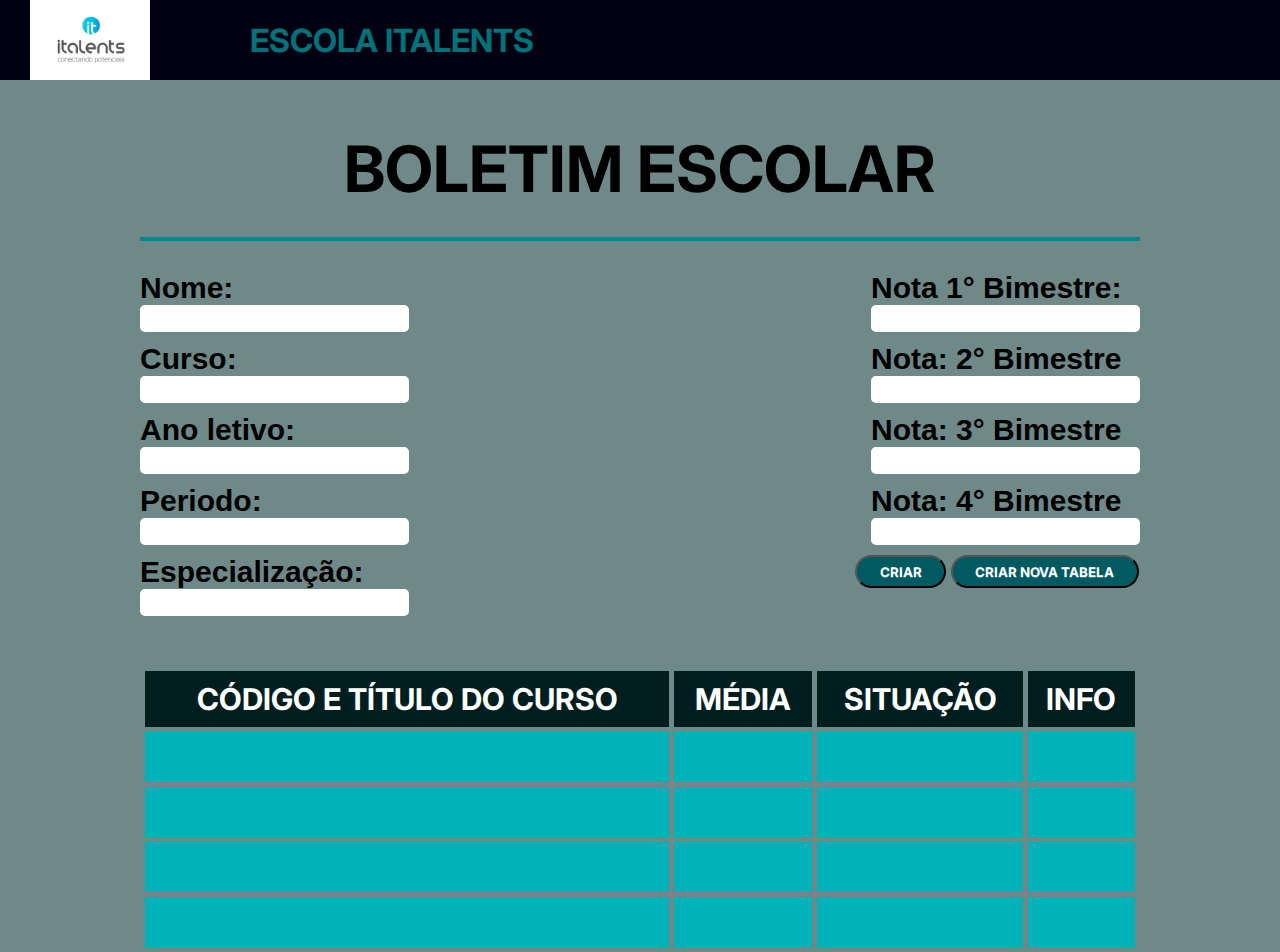
<file: index.html>
<!DOCTYPE html>
<html lang="pt-br">
<head>
    <meta charset="UTF-8">
    <meta name="viewport" content="width=device-width, initial-scale=1.0">
    <link rel="stylesheet" href="estilo.css">
    <title>Boletim Escolar</title>
</head>
<body>
    <nav>
        <h1>ESCOLA ITALENTS</h1>
        <img src="./images/italents-acelerados2.png" alt="logo da italents">
    </nav>

    <h1 class="titulo">BOLETIM ESCOLAR</h1>

    <div class="container">
      <hr>

      <div class="colunas">
        <div class="coluna-esquerda">
              <label for="nome">Nome:</label>
              <input type="text" id="nome" name="nome">

              <label for="curso">Curso:</label>
              <input type="text" id="curso" name="curso">

              <label for="ano">Ano letivo:</label>
              <input type="text" id="ano" name="ano">
              
              <label for="periodo">Periodo:</label>
              <input type="text" id="periodo" name="periodo">

              <label for="especializacao">Especialização:</label>
              <input type="text" id="especializacao" name="especializacao">
              
            </div>
            
            <div class="coluna-direita">
              <label for="nota1">Nota 1° Bimestre:</label>
              <input type="number" id="nota1" name="nota1">

              <label for="nota2">Nota: 2° Bimestre</label>
              <input type="number" id="nota2" name="nota2">

              <label for="nota3">Nota: 3° Bimestre</label>
              <input type="number" id="nota3" name="nota3">
              
              <label for="nota4">Nota: 4° Bimestre</label>
              <input type="number" id="nota4" name="nota4">
              
              <div class="criar">
                <button onclick="created()" class="bn3">CRIAR</button>
                <button onclick="reset()" class="bn3">CRIAR NOVA TABELA</button>
              </div>
          </div>    
        </div>    

        <!-- tabela que exibira os resultados -->
            <div class="tabela">
                <table>
                    <thead>
                      <tr>
                        <th class="cod">CÓDIGO E TÍTULO DO CURSO</th>
                        <th class="nota">MÉDIA</th>
                        <th class="situacao">SITUAÇÃO</th>
                        <th class="info">INFO</th>
                      </tr>
                    </thead>
                    <tbody>
                      <tr>
                        <td></td>
                        <td class="nota"></td>
                        <td class="situacao"></td>
                        <td class="infoAluno"></td>
                    </tr>
                      <tr>
                        <td></td>
                        <td class="nota"></td>
                        <td class="situacao"></td>
                        <td class="infoAluno"></td>
                    </tr>
                      <tr>
                        <td></td>
                        <td class="nota"></td>
                        <td class="situacao"></td>
                        <td class="infoAluno"></td>
                    </tr>
                      <tr>
                        <td></td>
                        <td class="nota"></td>
                        <td class="situacao"></td>
                        <td class="infoAluno"></td>
                    </tr>
                    </tbody>
                </table>
            </div>
    </div>

    <script src="script.js"></script>
    <script src="aluno.js"></script>
</body>
</html>
</file>
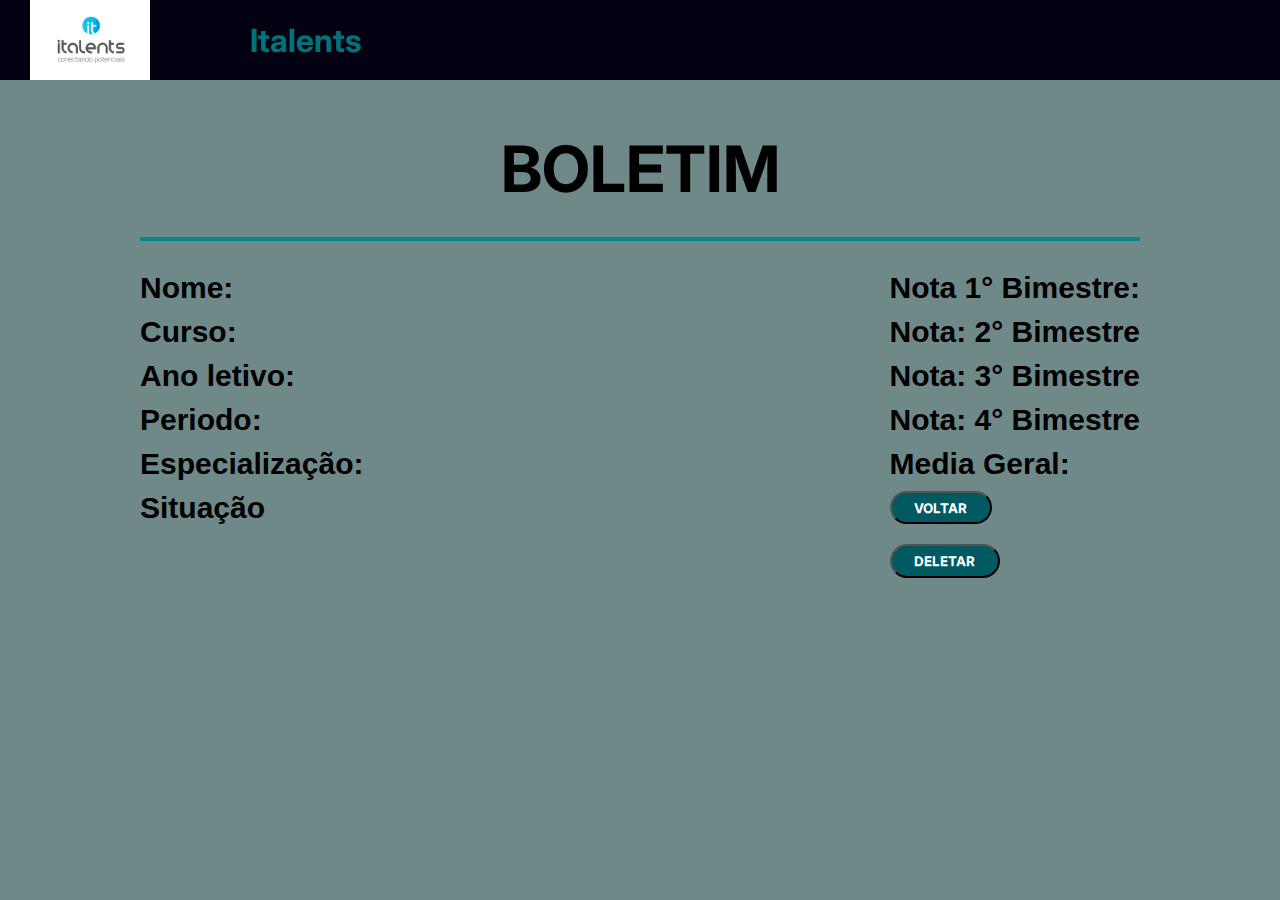
<file: aluno.html>
<!DOCTYPE html>
<html lang="pt-br">
<head>
    <meta charset="UTF-8">
    <meta name="viewport" content="width=device-width, initial-scale=1.0">
    <link rel="stylesheet" href="estilo.css">
    <title>Boletim Escolar</title>
</head>
<body>
    <nav>
        <h1>Italents</h1>
        <img src="./images/italents-acelerados2.png" alt="italents">
    </nav>

    <h1 class="titulo">BOLETIM</h1>

    <div class="container">
      <hr>

      <div class="colunas">
        <div class="coluna-esquerda">
              <label for="nome">Nome:</label>
              <p class="nome"></p>

              <label for="curso">Curso:</label>
              <p class="curso"></p>

              <label for="ano">Ano letivo:</label>
              <p class="ano"></p>
              
              <label for="periodo">Periodo:</label>
              <p class="periodo"></p>

              <label for="especializacao">Especialização:</label>
              <p class="especializacao"></p>

              <label for="situacao">Situação</label>
              <p class="situacaoo"></p>
        </div>
            
            <div class="coluna-direita">
              <label for="nota1">Nota 1° Bimestre:</label>
              <p class="nota1"></p>

              <label for="nota2">Nota: 2° Bimestre</label>
              <p class="nota2"></p>

              <label for="nota3">Nota: 3° Bimestre</label>
              <p class="nota3"></p>
              
              <label for="nota4">Nota: 4° Bimestre</label>
              <p class="nota4"></p>

              <label for="media">Media Geral: </label>
              <p class="media"></p>
              
              <div class="voltar">
                <button class="bn3"><a href="index.html">VOLTAR</a></button>
              </div>
              <button onclick="deleted()" class="bn3"><a href="index.html">DELETAR</a></button>
          </div>    
        </div>   
    </div>

    <script src="script.js"></script>
    <script src="alunos.js"></script>
    <script src="aluno.js"></script>
    
</body>
</html>
</file>
<file: estilo.css>
@import url('https://fonts.googleapis.com/css2?family=Inter:wght@100..900&display=swap');

* {
    padding: 0;
    margin: 0;
    box-sizing: border-box;
}

body {
    background-color: rgba(5, 49, 49, 0.575);
}

img {
    height: 80px;
    width: auto;
    margin-left: 30px;

}

nav {
    background-color: rgb(1, 1, 17);
    width: 100%;
    height: 100px;

    display: flex;
    justify-content: left;
    align-items: center;
    flex-direction: row-reverse;
    width: 100%;
    height: 80px;

    font-family: Arial, Helvetica, sans-serif;
    color: rgb(2, 114, 122);
    
}

nav > h1{
    margin-left: 100px;
    font-family: "Inter", sans-serif;
    font-optical-sizing: auto;
    font-style: normal;
    font-variation-settings:"slnt" 0;  
}   

.container {
    position: relative;
    max-width: 1000px;
    margin: auto;
    display: flex;
    flex-direction: column;
    justify-content: space-between;

    font-family: Arial, Helvetica, sans-serif;
    text-align: left;
}

hr {
    border: 2px solid rgb(3, 135, 139); 
    margin-bottom: 20px;
    width: 100%;
}

.criar{
    display: block;
    position: absolute;
    right:  1px;
}

.bn3 {
    background-color: rgb(1, 90, 97);
    padding: 0.5em 1.7em;
    margin: 10px 0px;
    border-radius: 2em;
    box-sizing: border-box;
    text-decoration: none;
    font-weight: bold;
    color: #ffffff;
    text-shadow: 0 0.04em 0.04em rgba(255, 255, 255, 0.253);
    text-align: center;
    transition: all 0.2s;

    font-family: "Inter", sans-serif;
    font-optical-sizing: auto;
    font-style: normal;
    font-variation-settings:"slnt" 0;  
  }
  
  .bn3:hover {
    color: rgba(0, 160, 147, 0.993);
    background-color: rgb(0, 0, 0);
  }

.colunas{
    display: flex;
    flex-direction: row;
    justify-content: space-between;
}

.titulo {
    margin-top: 50px;
    display: flex;
    align-items: center;
    justify-content: center;
    /* font-family: Arial, Helvetica, sans-serif; */
    font-size: 64px;
    padding-bottom: 30px;

    font-family: "Inter", sans-serif;
    font-optical-sizing: auto;
    font-style: normal;
    font-variation-settings:"slnt" 0;  
}

h2 {
    margin: 5px 0; /* Adiciona um espaço entre os elementos h2 */
    padding: 5px;
}

.tabela {
    width: 100%;
    margin: 0 auto;
    margin-top: 50px;

    text-align: center;
    display: flex;
    justify-content: space-between;
}

table {
    display: inline-table;
    width: 100%;
    border-collapse: separate; /* Alterado para 'separate' para que o border-spacing tenha efeito */
    border-spacing: 5px; /* Define o espaçamento entre as células */
}

.situacao{
    font-weight: bold;
}

th, td {
    padding: 10px;
    text-align: left;
    background-color: #01b2b8;
    font-size: 20px;
    height: 50px;
    
    font-family: "Inter", sans-serif;
    font-optical-sizing: auto;
    font-style: normal;
    font-variation-settings:"slnt" 0;
}

/* função pra centralizar somente as notas */
.nota , .situacao, .infoAluno{
    text-align: center;
}

label{
    font-weight: bold;
    font-size: 30px;
    display: block;
    margin-top: 10px;
}

input {
    border: 2px solid rgb(255, 255, 255);
    border-radius: 5px;
    font-size: 20px;
}

th {
    background-color: rgb(0, 30, 32);
    color: white;
    text-align: center;
    font-size: 30px;
    margin-bottom: 100px;
    
    font-family: "Inter", sans-serif;
    font-optical-sizing: auto;
    font-style: normal;
    font-variation-settings:"slnt" 0;
}

.linha {
    display: flex;
    justify-content: center;    
}

button a {
    text-decoration: none;
    color: rgb(255, 255, 255);

    font-family: "Inter", sans-serif;
    font-optical-sizing: auto;
    font-style: normal;
    font-variation-settings:"slnt" 0;
}

/* alunos */
p {
    font-size: 25px;
}

  /* Estilos para telas menores */
  
@media screen and (max-width: 1000px) {
    .container {
        margin-left: 0; /* Remove a margem à esquerda */
        flex-direction: column; /* Altera a direção do flexbox para coluna */
        padding-bottom: 100px;
    }
    .titulo {
        margin-top: 20px; /* Reduz o espaçamento superior */
    }
    .tabela {
        max-width: 100%; /* Faz a tabela ocupar toda a largura do container */
    }
    hr{
        width: 800px;
    }
}

@media screen and (max-width: 768px) {
    .container {
        margin-left: 0; /* Remove a margem à esquerda */
        flex-direction: column; /* Altera a direção do flexbox para coluna */
        padding-bottom: 100px;
    }
    .titulo {
        margin-top: 20px; /* Reduz o espaçamento superior */
    }
    .tabela {
        max-width: 100%; /* Faz a tabela ocupar toda a largura do container */
    }
    hr{
        width: 600px;
    }
}
</file>
